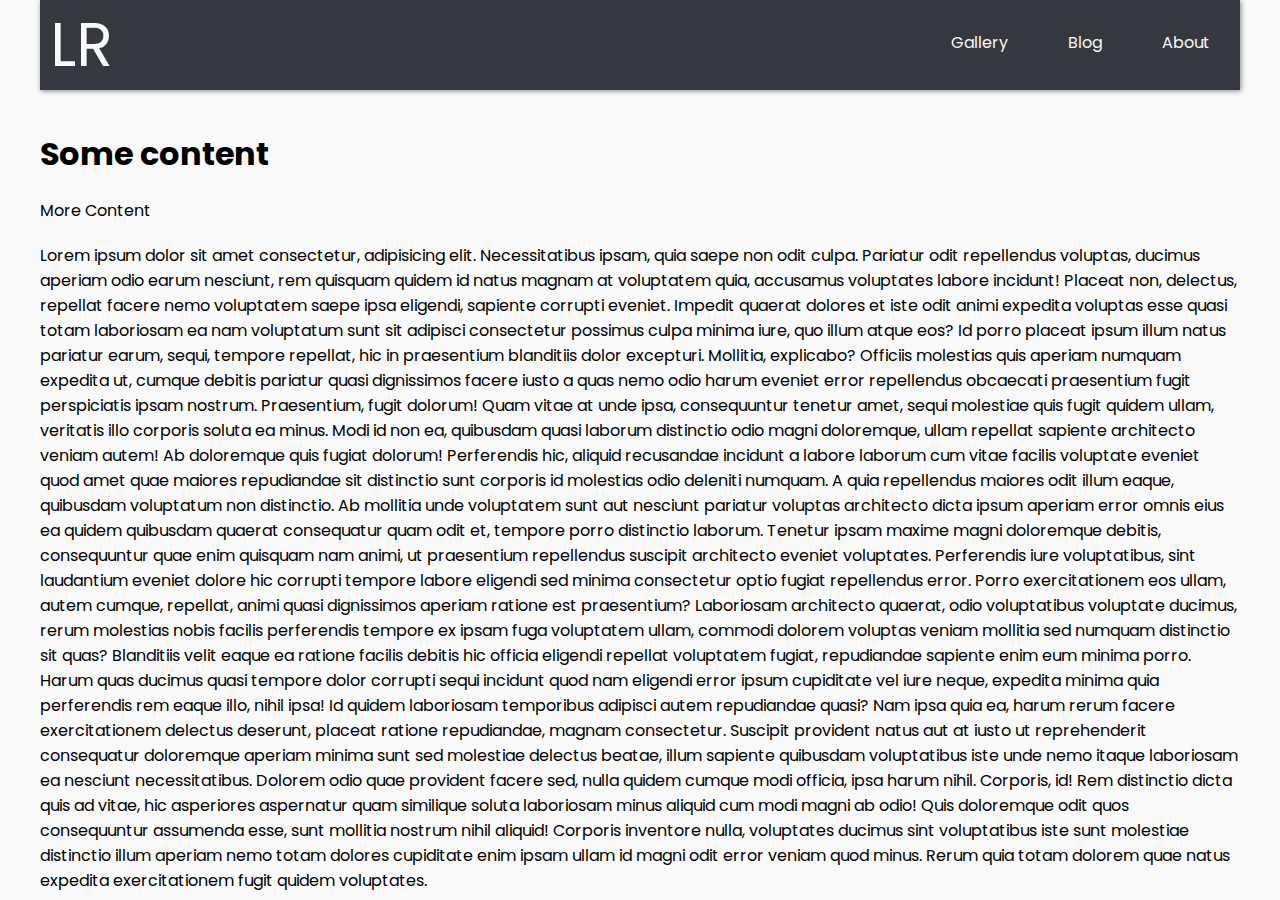
<file: Navbar2.html>
<!DOCTYPE html>
<html lang="en">
  <head>
    <meta charset="UTF-8" />
    <meta name="viewport" content="width=device-width, initial-scale=1.0" />
    <title>Navbar 2</title>
    <link rel="stylesheet" href="./Css/navbar2.css" />
    <link
      rel="stylesheet"
      href="https://cdnjs.cloudflare.com/ajax/libs/font-awesome/4.7.0/css/font-awesome.min.css"
    />
  </head>
  <body class="container">
    <!-- Navigation bar -->
    <header class="header">
      <!-- Logo -->
      <a href="#" class="logo">LR</a>
      <!-- Hamburger icon -->
      <input class="side-menu" type="checkbox" id="side-menu" />
      <label class="hamb" for="side-menu"
        ><span class="hamb-line"></span
      ></label>
      <!-- Menu -->
      <nav class="nav">
        <ul class="menu">
          <li><a href="#">Gallery</a></li>
          <li><a href="#">Blog</a></li>
          <li><a href="#">About</a></li>
        </ul>
      </nav>
    </header>
    <!-- Main content -->
    <main>
      <article>
        <h1>Some content</h1>
        <p>More Content</p>
        <p>
          Lorem ipsum dolor sit amet consectetur, adipisicing elit.
          Necessitatibus ipsam, quia saepe non odit culpa. Pariatur odit
          repellendus voluptas, ducimus aperiam odio earum nesciunt, rem
          quisquam quidem id natus magnam at voluptatem quia, accusamus
          voluptates labore incidunt! Placeat non, delectus, repellat facere
          nemo voluptatem saepe ipsa eligendi, sapiente corrupti eveniet.
          Impedit quaerat dolores et iste odit animi expedita voluptas esse
          quasi totam laboriosam ea nam voluptatum sunt sit adipisci consectetur
          possimus culpa minima iure, quo illum atque eos? Id porro placeat
          ipsum illum natus pariatur earum, sequi, tempore repellat, hic in
          praesentium blanditiis dolor excepturi. Mollitia, explicabo? Officiis
          molestias quis aperiam numquam expedita ut, cumque debitis pariatur
          quasi dignissimos facere iusto a quas nemo odio harum eveniet error
          repellendus obcaecati praesentium fugit perspiciatis ipsam nostrum.
          Praesentium, fugit dolorum! Quam vitae at unde ipsa, consequuntur
          tenetur amet, sequi molestiae quis fugit quidem ullam, veritatis illo
          corporis soluta ea minus. Modi id non ea, quibusdam quasi laborum
          distinctio odio magni doloremque, ullam repellat sapiente architecto
          veniam autem! Ab doloremque quis fugiat dolorum! Perferendis hic,
          aliquid recusandae incidunt a labore laborum cum vitae facilis
          voluptate eveniet quod amet quae maiores repudiandae sit distinctio
          sunt corporis id molestias odio deleniti numquam. A quia repellendus
          maiores odit illum eaque, quibusdam voluptatum non distinctio. Ab
          mollitia unde voluptatem sunt aut nesciunt pariatur voluptas
          architecto dicta ipsum aperiam error omnis eius ea quidem quibusdam
          quaerat consequatur quam odit et, tempore porro distinctio laborum.
          Tenetur ipsam maxime magni doloremque debitis, consequuntur quae enim
          quisquam nam animi, ut praesentium repellendus suscipit architecto
          eveniet voluptates. Perferendis iure voluptatibus, sint laudantium
          eveniet dolore hic corrupti tempore labore eligendi sed minima
          consectetur optio fugiat repellendus error. Porro exercitationem eos
          ullam, autem cumque, repellat, animi quasi dignissimos aperiam ratione
          est praesentium? Laboriosam architecto quaerat, odio voluptatibus
          voluptate ducimus, rerum molestias nobis facilis perferendis tempore
          ex ipsam fuga voluptatem ullam, commodi dolorem voluptas veniam
          mollitia sed numquam distinctio sit quas? Blanditiis velit eaque ea
          ratione facilis debitis hic officia eligendi repellat voluptatem
          fugiat, repudiandae sapiente enim eum minima porro. Harum quas ducimus
          quasi tempore dolor corrupti sequi incidunt quod nam eligendi error
          ipsum cupiditate vel iure neque, expedita minima quia perferendis rem
          eaque illo, nihil ipsa! Id quidem laboriosam temporibus adipisci autem
          repudiandae quasi? Nam ipsa quia ea, harum rerum facere exercitationem
          delectus deserunt, placeat ratione repudiandae, magnam consectetur.
          Suscipit provident natus aut at iusto ut reprehenderit consequatur
          doloremque aperiam minima sunt sed molestiae delectus beatae, illum
          sapiente quibusdam voluptatibus iste unde nemo itaque laboriosam ea
          nesciunt necessitatibus. Dolorem odio quae provident facere sed, nulla
          quidem cumque modi officia, ipsa harum nihil. Corporis, id! Rem
          distinctio dicta quis ad vitae, hic asperiores aspernatur quam
          similique soluta laboriosam minus aliquid cum modi magni ab odio! Quis
          doloremque odit quos consequuntur assumenda esse, sunt mollitia
          nostrum nihil aliquid! Corporis inventore nulla, voluptates ducimus
          sint voluptatibus iste sunt molestiae distinctio illum aperiam nemo
          totam dolores cupiditate enim ipsam ullam id magni odit error veniam
          quod minus. Rerum quia totam dolorem quae natus expedita
          exercitationem fugit quidem voluptates.
        </p>
      </article>
    </main>
  </body>
</html>
</file>
<file: Css/navbar2.css>
@import url("https://fonts.googleapis.com/css2?family=Poppins:wght@400;700&display=swap"); /* import font */

:root{
    --white: #f9f9f9;
    --black: #36383F;
    --gray: #85888C;
} /* variables*/

/* Reset */
*{
    margin: 0;
    padding: 0;
    box-sizing: border-box;
}
body{
    background-color: var(--white);
    font-family: "Poppins", sans-serif;
    text-align: start;
}
.container{
    max-width: 1200px;
    margin: 0 auto;
}
 a{
    text-decoration: none;
   
}
ul{
    list-style: none;
}
.header{
    background-color: var(--black);
    box-shadow: 1px 1px 5px 0px var(--gray);
    position: sticky;
    top: 0;
    width: 100%;
}

/* Logo */
.logo{
    display: inline-block;
    color: var(--white);
    font-size: 60px;
    margin-left: 10px;
}
.nav{
    width: 100%;
    height: 100%;
    position: fixed;
    background-color: rgb(123, 123, 9);
    overflow: hidden;

}
.menu a{
    display: block;
    padding: 30px;
    color: var(--white);
}
.menu a:hover{
    background-color: rgb(156, 43, 43);
}
.nav{
    max-height: 0;
    transition: max-height .5s ease-out;
}
/* Menu Icon */
.hamb{
    cursor: pointer;
    float: right;
    padding: 40px 20px;
}/* Style label tag */

.hamb-line {
    background: var(--white);
    display: block;
    height: 2px;
    position: relative;
    width: 24px;

} /* Style span tag */
.hamb-line::before,
.hamb-line::after{
    background: var(--white);
    content: '';
    display: block;
    height: 100%;
    position: absolute;
    transition: all .2s ease-out;
    width: 100%;
}
.hamb-line::before{
    top: 5px;
}
.hamb-line::after{
    top: -5px;
}
.side-menu {
    display: none;
}
.side-menu:checked ~ nav{
    max-height: 100%;
}
.side-menu:checked ~ .hamb .hamb-line {
    background: transparent;
}
.side-menu:checked ~ .hamb .hamb-line::before {
    transform: rotate(-45deg);
    top:0;
}
.side-menu:checked ~ .hamb .hamb-line::after {
    transform: rotate(45deg);
    top:0;
}
h1{
    margin-top: 40px;
}
p{
    margin-top: 20px;
}
/* Responsiveness */
@media (min-width: 768px) {
    .nav{
        max-height: none;
        top: 0;
        position: relative;
        float: right;
        width: fit-content;
        background-color: transparent;
    }
    .menu li{
        float: left;
    }
    .menu a:hover{
        background-color: transparent;
        color: var(--gray);

    }

    .hamb{
        display: none;
    }
      
}
</file>
